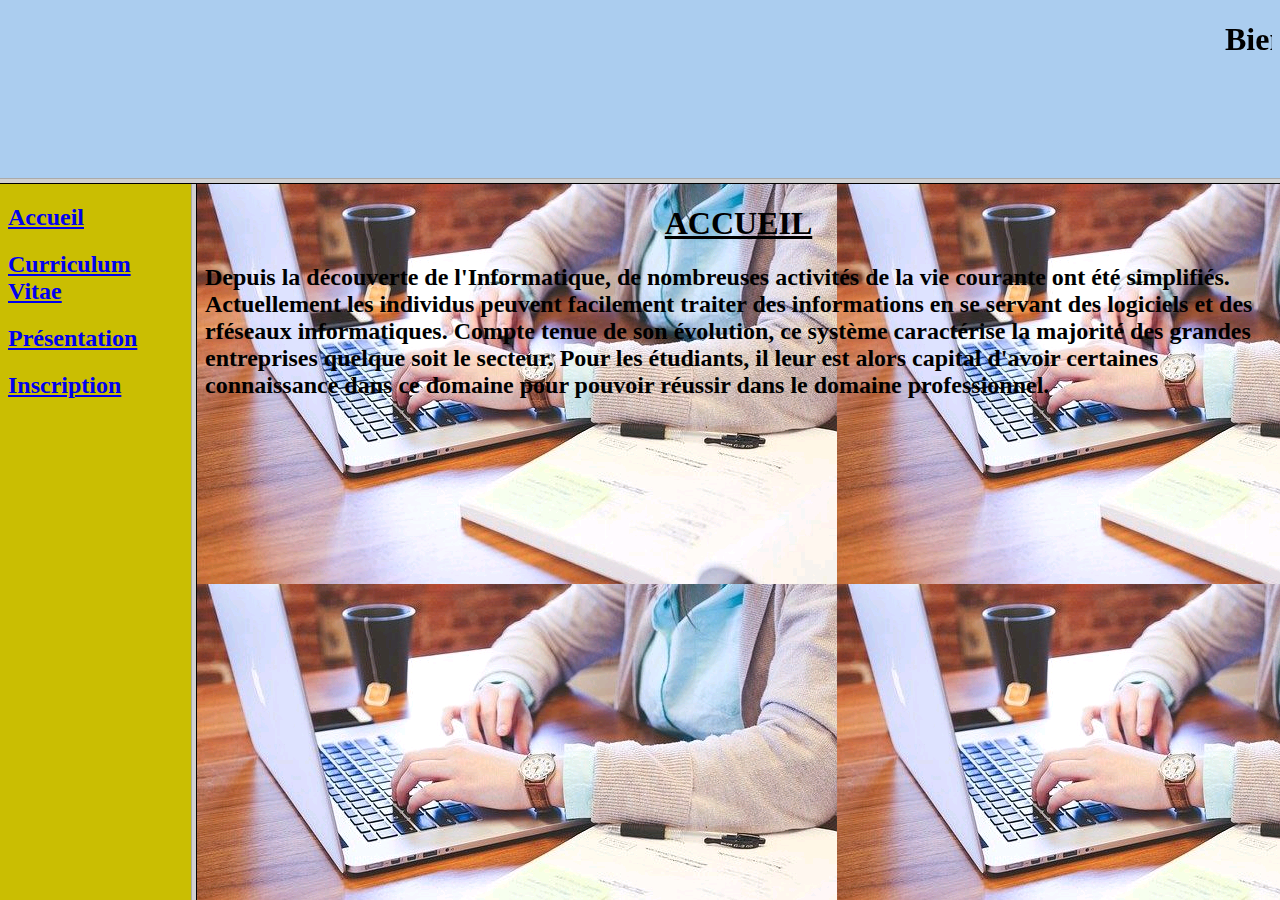
<file: index.html>
<!DOCTYPE html>
<html lang="en">
<head>
    <meta charset="UTF-8">
    <meta http-equiv="X-UA-Compatible" content="IE=edge">
    <meta name="viewport" content="width=device-width, initial-scale=1.0">
    <title>Page</title>
    <link  rel="stylesheet" href="C:\Users\GNIMASSOU EMELINE\Desktop\PROJET WEB\bootstrap-5.0.2\bootstrap-5.0.2\dist\css\bootstrap.css" type="text/css">
</head>
<frameset rows="20,80">
<frame src="bienvenue.html">
       <frameset cols="15,85">
       <frame src="Lauriane.html">
       <frame src="ACCUEIL.html " name="fenetre C">
       <frame name="fenetre C">
       </frameset>
</frameset>
<body>

</body>
</html>
</file>
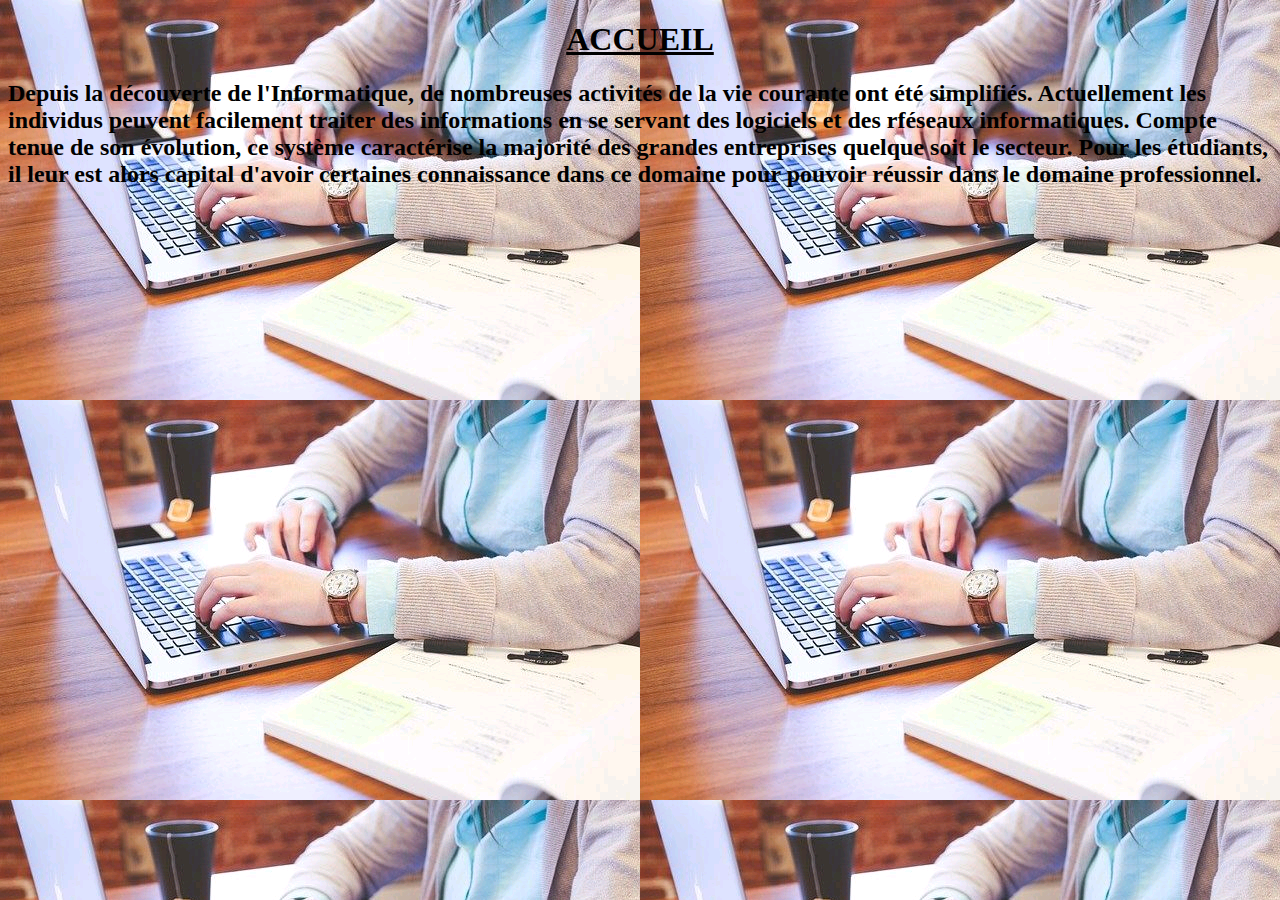
<file: ACCUEIL.html>
<!DOCTYPE html>
<html lang="en">
<head>
    <meta charset="UTF-8">
    <meta http-equiv="X-UA-Compatible" content="IE=edge">
    <meta name="viewport" content="width=device-width, initial-scale=1.0">
    <title>Accueil</title>
</head>
<body background="fond2.jpg.jpg">
  <h1 align="center"><u>ACCUEIL</u></h1>
  <p><h2>Depuis la découverte de l'Informatique, de nombreuses activités de la vie courante ont été simplifiés. Actuellement les individus peuvent facilement traiter des informations en se servant des logiciels et des rféseaux informatiques. Compte tenue de son évolution, ce système caractérise la majorité des grandes entreprises quelque soit le secteur. Pour les étudiants, il leur est alors capital d'avoir certaines connaissance dans ce domaine pour pouvoir réussir dans le domaine professionnel. </h2></p>  
</body>
</html>
</file>
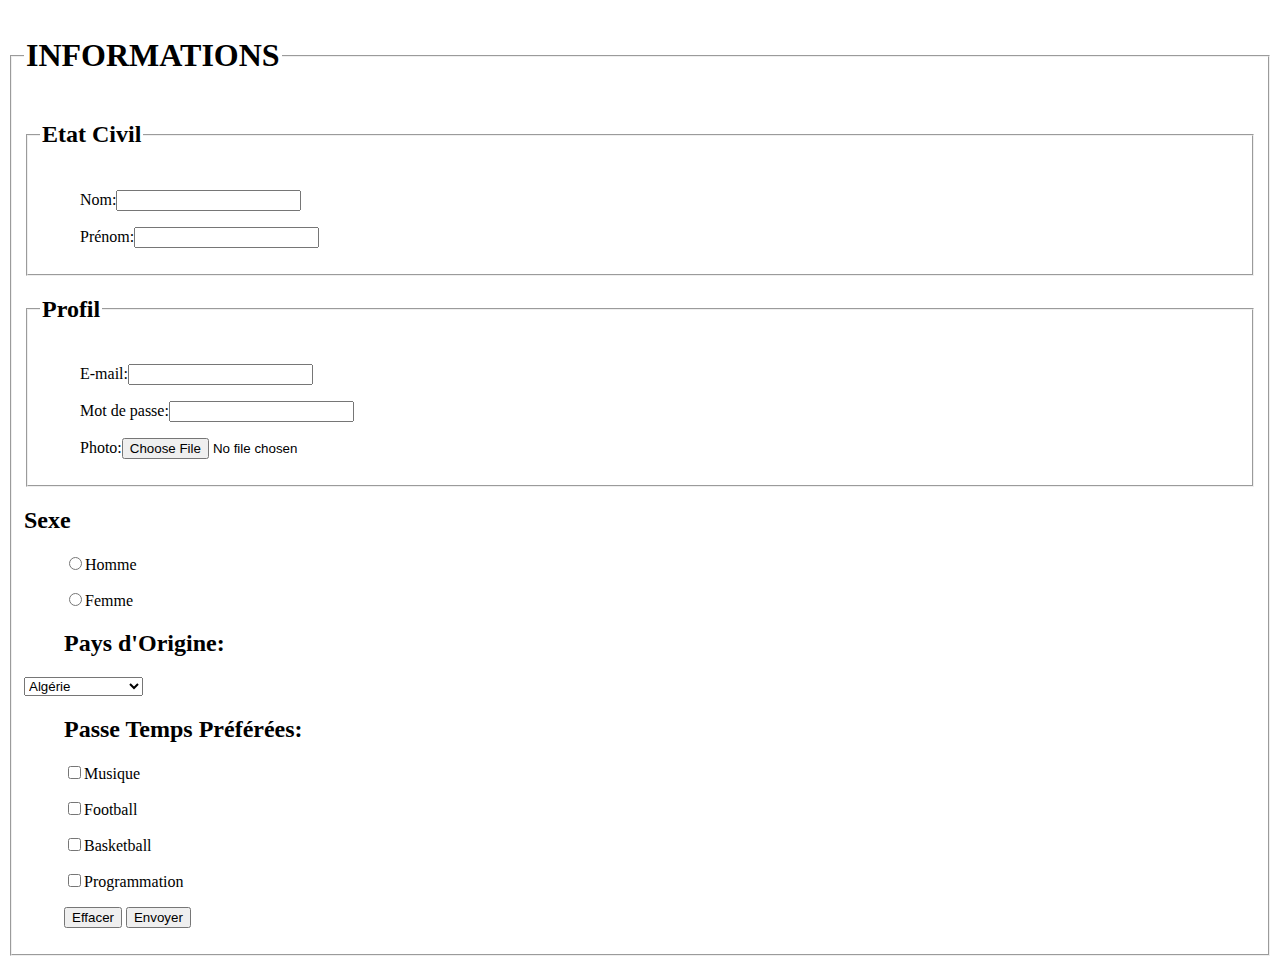
<file: Inscription.html>
<!DOCTYPE html>
<html lang="en">
<head>
    <meta charset="UTF-8">
    <meta http-equiv="X-UA-Compatible" content="IE=edge">
    <meta name="viewport" content="width=form, initial-scale=1.0">
    <title>Document</title>
    <link  rel="stylesheet" href="C:\Users\GNIMASSOU EMELINE\Desktop\PROJET WEB\bootstrap-5.0.2\bootstrap-5.0.2\dist\css\bootstrap.css"  type="text/css">
</head>
<body >
    <form method="post" action="traitement.php">
        <p>
            <fieldset><legend><h1>INFORMATIONS</h1></legend>
               <fieldset><legend><h2>Etat Civil</h2></legend>
                  <ul>
                     <label for="Nom">Nom</label>:<input type="text" name="Nom" id="Nom"/>
                  </ul>
                  <ul>
                     <label for="Prénom">Prénom</label>:<input type="text" name="Prénom" id="Prénom"/>
                  </ul>
               </fieldset>
               <fieldset>
                   <legend><h2>Profil</h2></legend>
                   <ul><label for="e-mail">E-mail</label>:<input type="e-mail" name="e-mail" id="e-mail"/></ul>
                   <ul><label for="password">Mot de passe</label>:<input type="password" name="password" id="password"/></ul>
                   <ul><label for="galery">Photo</label>:<input type="file" name="galery" id="galery"/></ul>
                </fieldset>
                <h2>
                     Sexe
                </h2>
                  <ul><input type="radio" name="sexe"/><label for="homme">Homme</label></ul>
                  <ul><input type="radio" name="sexe"/><label for="femme">Femme</label></ul>
                  </html>
                <ul><h2><label for="pays">Pays d'Origine</label>:</br></h2></ul>
                  <select name="pays" id="pays">
                     <option value="Algérie">Algérie</option>
                     <option value="Angola">Angola</option>
                     <option value="Bénin ">Bénin</option>
                     <option value="Burkina Faso">Burkina Faso</option>
                     <option value="Cameroun">Cameroun</option>
                     <option value="Cap-Vert">Cap-Vert</option>
                     <option value="Centre Afrique">Centre Afrique</option>
                     <option value="Congo">Congo</option>
                     <option value="Egypte">Egypte</option>
                     <option value="Gabon">Gabon</option>
                     <option value="Ghana">Ghana</option>
                     <option value="Guinée Biso">Guinée Biso</option>
                     <option value="Guinée Conakry">Guinée Conakry</option>
                     <option value="Kenya">Kenya</option>
                     <option value="Mdagascar">Madagascar</option>
                     <option value="Malanville">Malanville</option>
                     <option value="Mali">Mali</option>
                     <option value="Maroc">Maroc</option>
                     <option value="Niger">Niger</option>
                     <option value="Nigeria">Nigeria</option>
                     <option value="Ouganda">Ouganda</option>
                     <option value="Rwanda">Rwanda</option>
                     <option value="Sénégal">Sénégal</option>
                     <option value="Soudan">Soudan</option>
                     <option value="Tanzanie">Tanzanie</option>
                     <option value="Tanzanie">Tanzanie</option>
                     <option value="Tunisie">Tunisie</option>
                     <option value="Somalie">Somalie</option>
                     <option value="Soudan">Soudan</option>
                     <option value="Zimbabwé">Zimbabwé</option>
                  </select>
                <ul><h2>Passe Temps Préférées:</h2></ul>
                <ul><input type="checkbox" name="musique" id="musique"/><label for="musique">Musique</label></ul>
                <ul><input type="checkbox" name="football" id="football"/><label for="football">Football</label></ul>
                <ul><input type="checkbox" name="basketball" id="basketball"/><label for="basketball">Basketball</label></ul>
                <ul><input type="checkbox" name="programmation" id="programmation"/><label for="programmation">Programmation</label></ul>
                <ul>
                    <input type="reset" name="effacer" value="Effacer"/>
                    <input type="submit" name="envoyer" value="Envoyer"/>
                </ul>
            </fieldset>
        </p>
    </form>
</body>
</html>
</file>
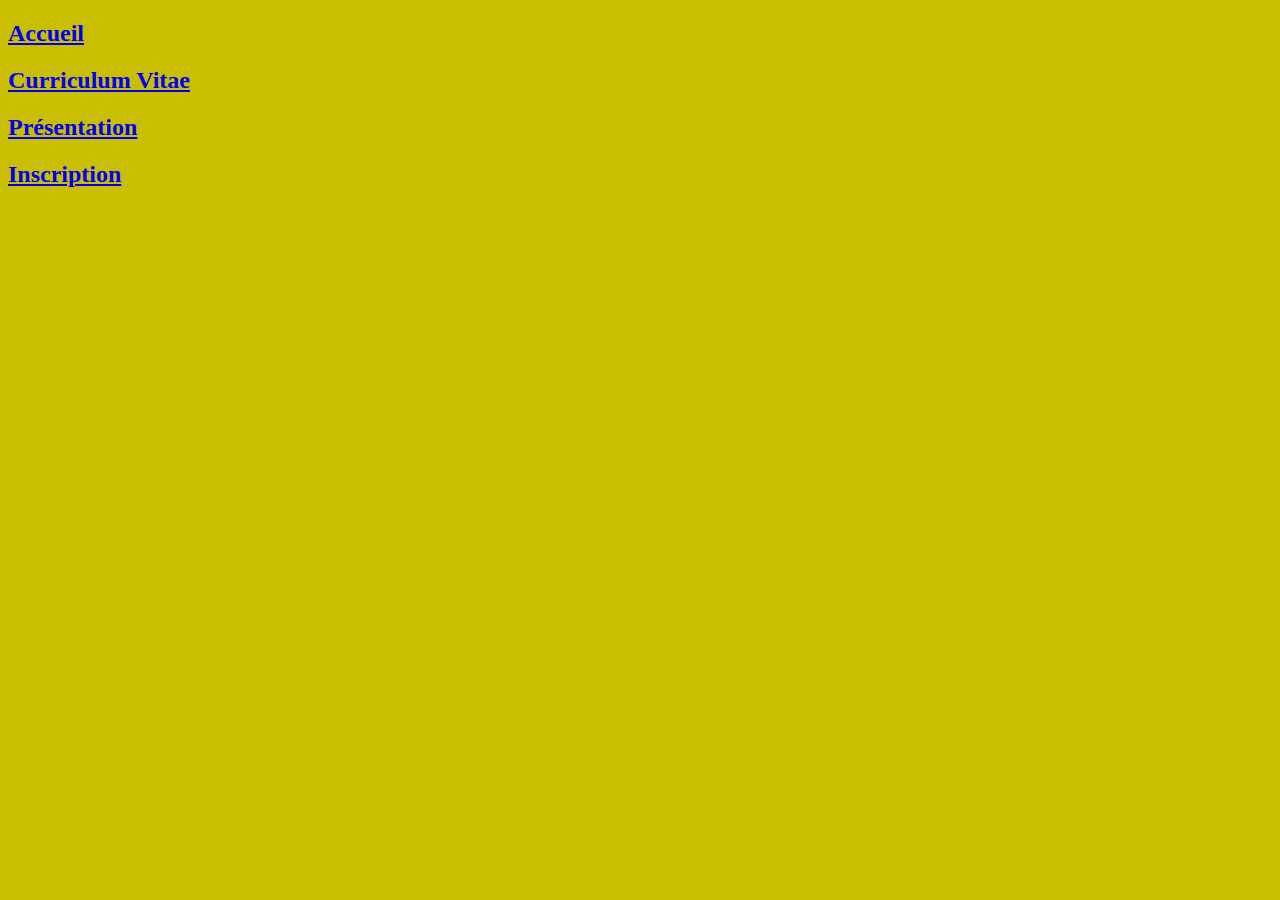
<file: Lauriane.html>
<!DOCTYPE html>
<html lang="en">
<head>
    <meta charset="UTF-8">
    <meta http-equiv="X-UA-Compatible" content="IE=edge">
    <meta name="viewport" content="width=h2, initial-scale=1.0">
    <title>Document</title>
</head>
<body bgcolor="#CABE02">
    <h2><a href="ACCUEIL.html" target="fenetre C">Accueil</a></h2>
    <h2><a href="mon cv.html" target="fenetre C">Curriculum Vitae</a></h2>
    <h2><a href="Présentation.html" target="fenetre C">Présentation</a></h2>
    <h2><a href="Inscription.html" target="fenetre C">Inscription</a></h2>
</body>
</html>
</file>
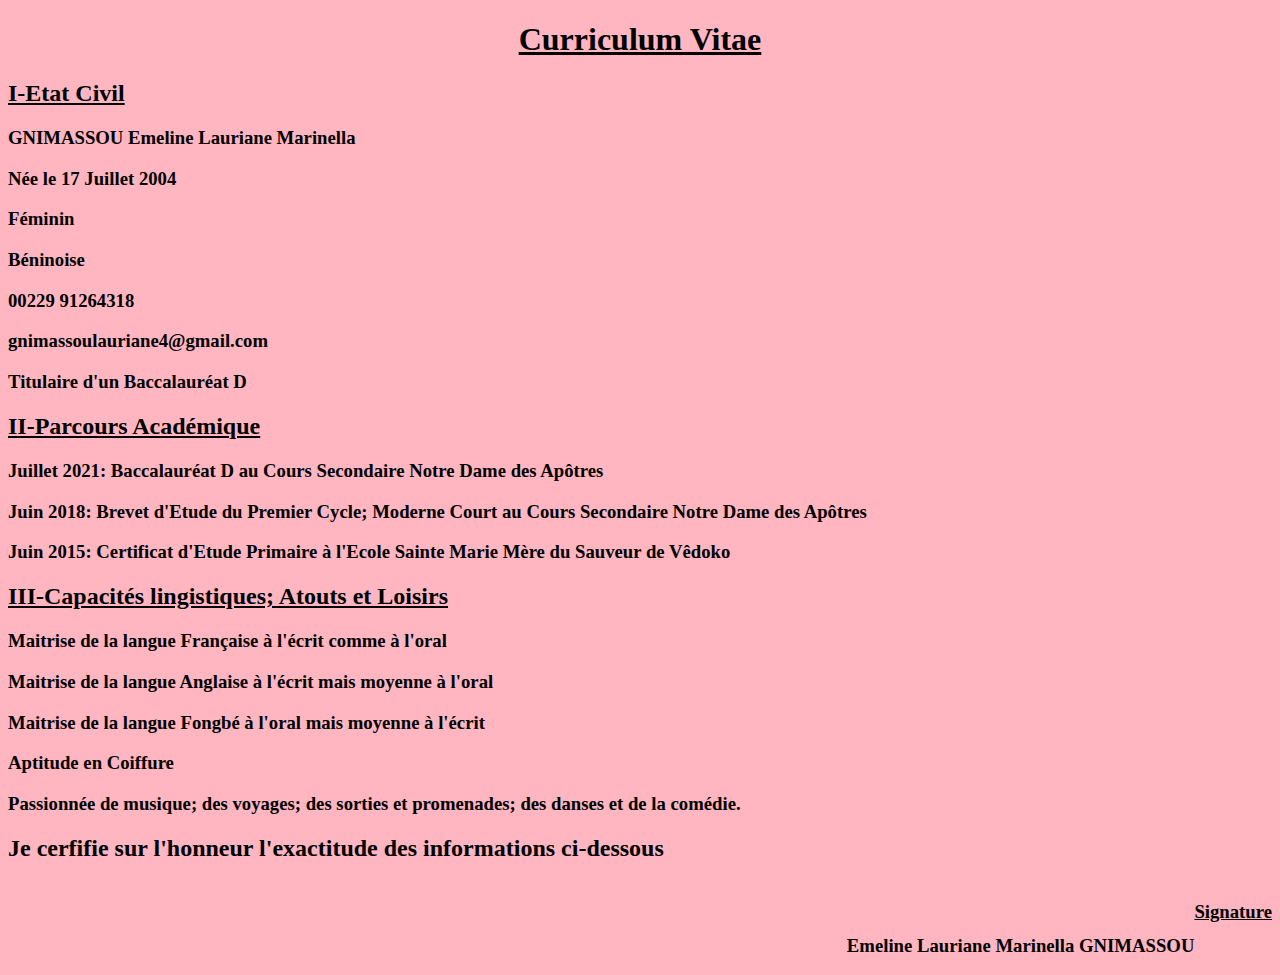
<file: mon cv.html>
<!DOCTYPE html>
<html lang="en">
<head>
    <meta charset="UTF-8">
    <meta http-equiv="X-UA-Compatible" content="IE=edge">
    <meta name="viewport" content="width=device-width, initial-scale=1.0">
    <title>Curriculum Vitae</title>
</head>
<body bgcolor="#FFB6C1">
    <h1 align="center"><u> Curriculum Vitae </u></h1>
    <h2><u>I-Etat Civil</u></h2>
    <h3>GNIMASSOU Emeline Lauriane Marinella</h3>
    <h3>Née le 17 Juillet 2004</h3>
    <h3>Féminin</h3>
    <h3>Béninoise</h3>
    <h3>00229 91264318</h3>
    <h3>gnimassoulauriane4@gmail.com</h3>
    <h3>Titulaire d'un Baccalauréat D</h3>
    <h2><u>II-Parcours Académique</u></h2>
    <h3>Juillet 2021: Baccalauréat D au Cours Secondaire Notre Dame des Apôtres</h3>
    <h3>Juin 2018: Brevet d'Etude du Premier Cycle; Moderne Court au Cours Secondaire Notre Dame des Apôtres</h3>
    <h3>Juin 2015: Certificat d'Etude Primaire à l'Ecole Sainte Marie Mère du Sauveur de Vêdoko</h3>
    <h2><u> III-Capacités lingistiques; Atouts et Loisirs </u></h2>
    <h3><li>Maitrise de la langue Française à l'écrit comme à l'oral</li></h3>
    <h3><li>Maitrise de la langue Anglaise à l'écrit mais moyenne à l'oral</li></h3>
    <h3><li>Maitrise de la langue Fongbé à l'oral mais moyenne à l'écrit</li></h3>
    <h3><li>Aptitude en Coiffure</li></h3>
    <h3><li>Passionnée de musique; des voyages; des sorties et promenades; des danses et de la comédie.</li></h3>
    <h2>Je cerfifie sur l'honneur l'exactitude des informations ci-dessous</h2>
    <h3 style="float: right;"><u>Signature</u></h3>
     <p><br><h3 style="float: right;">Emeline Lauriane Marinella GNIMASSOU</h3></br></p>
</body>
</html>
</file>
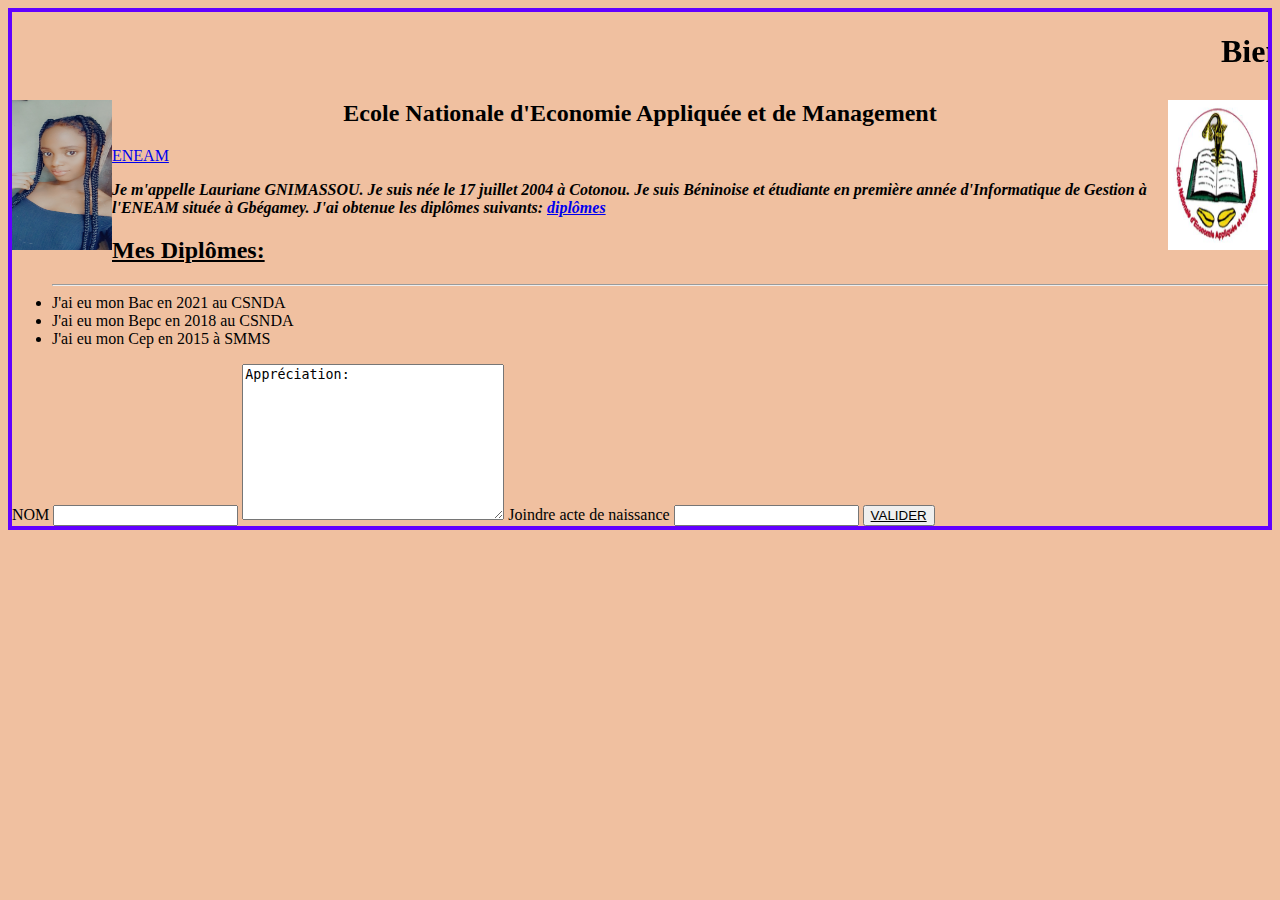
<file: Présentation.html>
<!DOCTYPE html>
<html lang="en">
<head>
    <meta charset="UTF-8">
    <meta http-equiv="X-UA-Compatible" content="IE=edge">
    <meta name="viewport" content="width=", initial-scale="1.0">
    <title>Présentation</title>
</head>
<body style="border: 4px rgb(98, 0, 255) solid;">
 <body bgcolor="fuschia">
 </body>  
 <h1 style="text-align: center;"><marquee>Bienvenue en IG1/B</marquee></h1>
 <img src="Lauriane.jpg.jpg" width="100px" height="150px" style="float:left"/>
 <img src="enam.jpg.jpg" width="100px" height="150px" style="float:right"/>
 <h2 style="text-align: center;">Ecole Nationale d'Economie Appliquée et de Management</h2><a  href="www.eneam.bj">ENEAM</a>
 <p><em><strong>Je m'appelle Lauriane GNIMASSOU. Je suis née le 17 juillet 2004 à Cotonou. Je suis Béninoise et étudiante en première année d'Informatique de Gestion à l'ENEAM située à Gbégamey. J'ai obtenue les diplômes suivants: <a href="#)c">diplômes</a> 
 </strong></em></p>
 <div name="diplômes">
    <h2><u>Mes Diplômes:</u></h2>
    <ul>
        <hr>
          <li>J'ai eu mon Bac en 2021 au CSNDA</li>
          <li>J'ai eu mon Bepc en 2018 au CSNDA</li>
          <li>J'ai eu mon Cep en 2015 à SMMS</li>
        </hr>
    </ul>
 </div>
 <label for="NOM">NOM</label>
 <input id="nom" name="nom" type="text">
 <textarea name="Appréciation" id="Appréciation" cols="30" rows="10">Appréciation:</textarea>
 <label for="Année de Naissance">Joindre acte de naissance</label>
 <input type="picture" name="Année de Naissance">
 <button><ins>VALIDER</ins></button>
</body>
</html>
</file>
